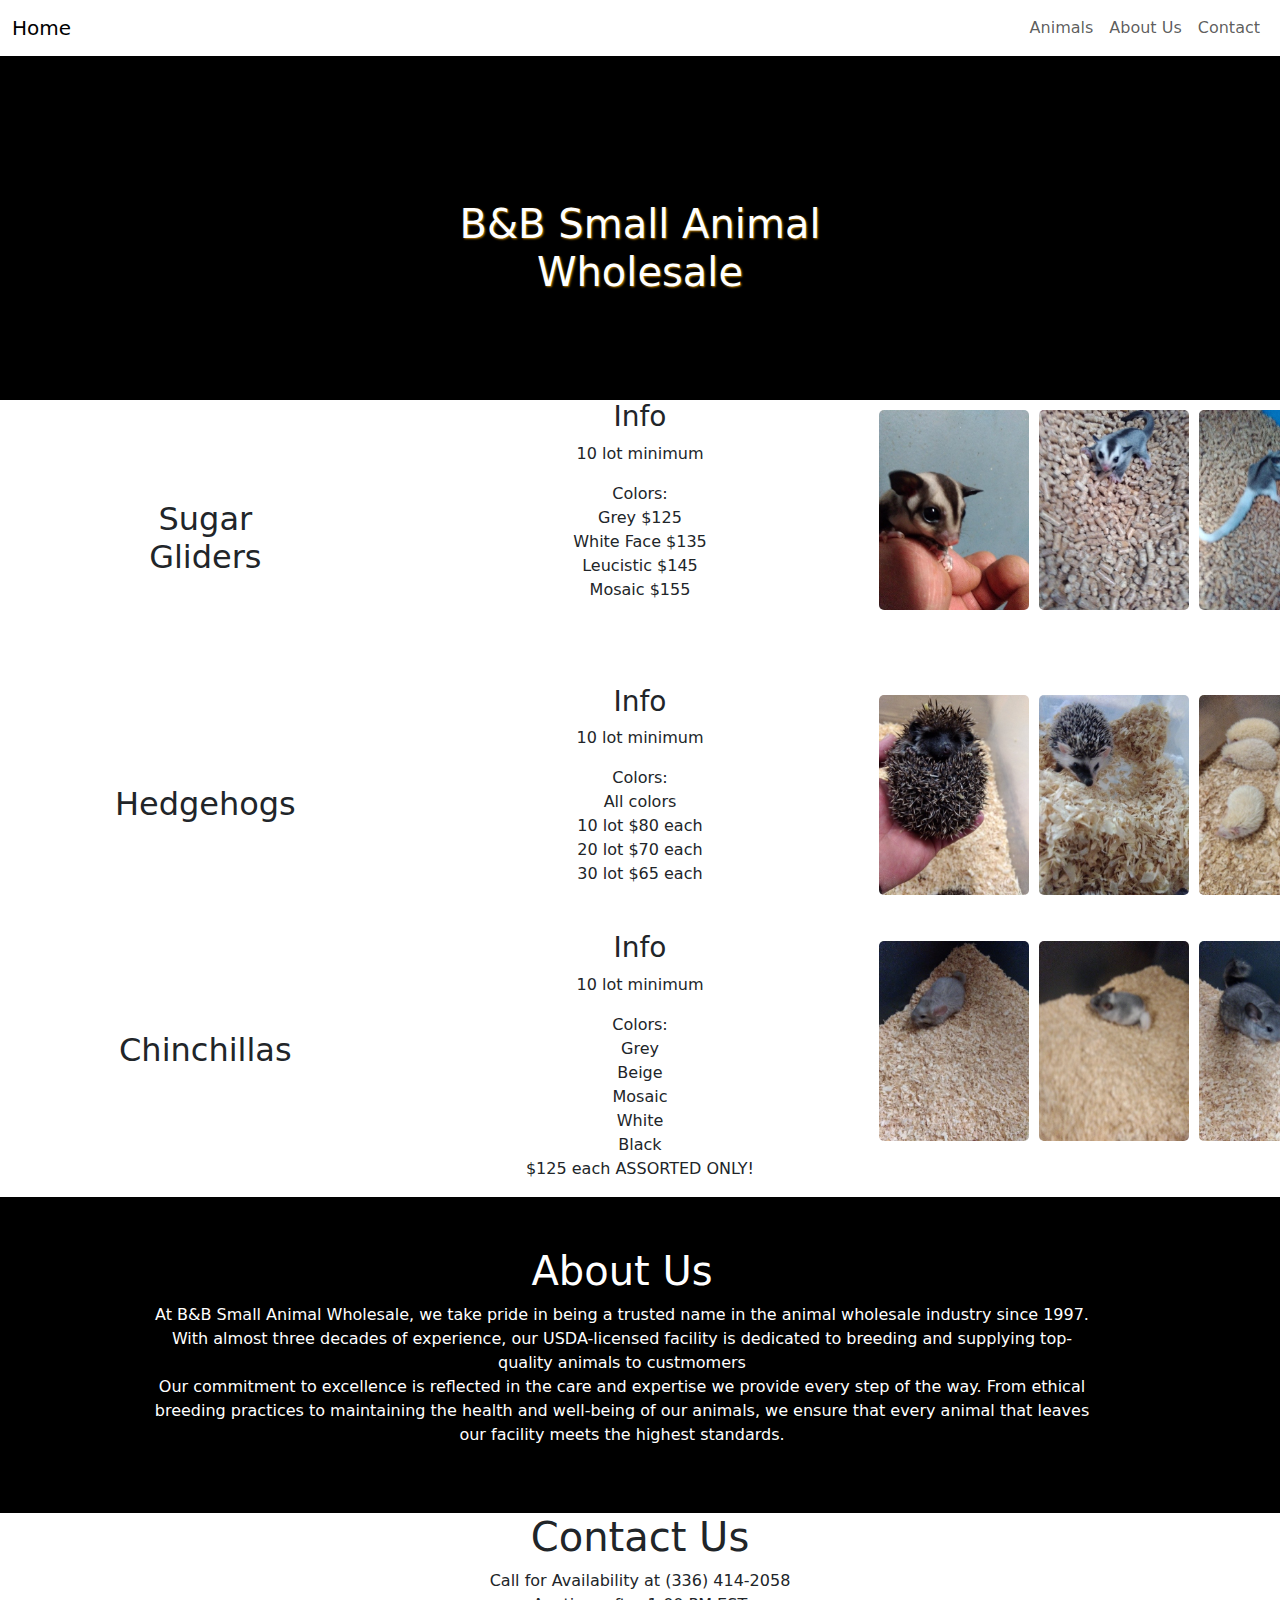
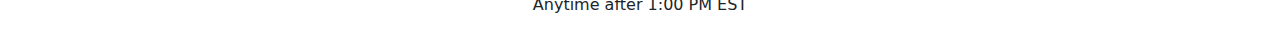
<file: index.html>
<!DOCTYPE html>
<html lang="en">
<head>
    <meta charset="UTF-8">
    <meta name="viewport" content="width=device-width, initial-scale=1.0">
    <title>B&B Small Animal Wholesale</title>
    <link href="https://cdn.jsdelivr.net/npm/bootstrap@5.3.3/dist/css/bootstrap.min.css"
    rel="stylesheet" integrity="sha384-QWTKZyjpPEjISv5WaRU9OFeRpok6YctnYmDr5pNlyT2bRjXh0JMhjY6hW+ALEwIH"
    crossorigin="anonymous">

    <link rel="stylesheet" href="style.css">
    </head>
</head>
<body>

    <!--navbar-->
    <nav class="navbar navbar-expand-md fixed-top" style="background-color: white;">
        <div class="container-fluid">
          <a class="navbar-brand" href="#Home-section-target">Home</a>
          <div class="collapse navbar-collapse justify-content-end" id="navbarNav">
            <ul class="navbar-nav ">
              <li class="nav-item">
                <a class="nav-link" aria-current="page" href="#Animals-section-target">Animals</a>
              </li>
              <li class="nav-item">
                <a class="nav-link" href="#About-Us-section-target">About Us</a>
              </li>
              <li class="nav-item">
                <a class="nav-link" href="#Contact-section-target">Contact</a>
              </li>
            </ul>
          </div>
        </div>
    </nav>
    <!--navbar end-->

    <!--hero-section start-->
    <div id="Home-section-target"></div>
    <section id="hero-section">
        <div class="center-flex"></div>
            <h1>B&B Small Animal <br> Wholesale</h1>
        
        </div>
    </section>
    <!--hero-section end-->

    <!--Animals-section start-->
    <div id="Animals-section-target"></div>
    <section id="Animals-section">
        
        <section id="sugarGliders">
            <div class="row">
                <div class="col-12 col-md-6 col-lg-4">
                    <h2>Sugar Gliders</h2>
                </div>
                <div class="col-12 col-md-6 col-lg-4">
                    <h3>Info</h3>
                    <p>10 lot minimum </p>
                    <p>
                        Colors: <br>
                        Grey $125 <br>
                        White Face $135 <br>
                        Leucistic $145<br>
                        Mosaic $155
                    </p>
                </div>
                <div class="col-12 col-md-6 col-lg-4">
                    <section class="image-carousel">
                        <img src="img/blackSugarClose.jpeg" alt="Image 1">
                        <img src="img/GreySugar.jpeg" alt="Image 2">
                        <img src="img/greySugarBlackLine.jpeg" alt="Image 3">
                        <img src="img/GreySugarWhiteTail.jpeg" alt="Image 4">
                        <img src="img/longTailSugar.jpeg" alt="Image 5">
                        <img src="img/topPicGreySugar.jpeg" alt="Image 6">
                        <img src="img/whiteSugar.jpeg" alt="Image 7">
                        <img src="img/whiteSugarClose.jpeg" alt="Image 8">
                    </section>
                </div>
            </div>
        </section>

        <section id="hedgehogs">
            <div class="row">
                <div class="col-12 col-md-6 col-lg-4">
                    <h2>Hedgehogs</h2>
                </div>
                <div class="col-12 col-md-6 col-lg-4">
                    <h3>Info</h3>
                    <p>10 lot minimum </p>
                    <p>
                        Colors: <br>
                        All colors <br>
                        10 lot $80 each <br>
                        20 lot $70 each <br>
                        30 lot $65 each 
                    </p>
                </div>
                <div class="col-12 col-md-6 col-lg-4">
                    <section class="image-carousel">
                        <img src="img/blackHedgeRolled.jpeg" alt="Image 1">
                        <img src="img/closeUpfaceHedge.jpeg" alt="Image 2">
                        <img src="img/fourWhiteHedge.jpeg" alt="Image 3">
                        <img src="img/HedgesinCorner.jpeg" alt="Image 4">
                        <img src="img/mommaHedge.jpeg" alt="Image 5">
                        <img src="img/ThreeHedgeSleeping.jpeg" alt="Image 6">
                        <img src="img/threeWhiteAndBlackHedge.jpeg" alt="Image 7">
                        <img src="img/twoHedgeEating.jpeg" alt="Image 8">
                    </section>
                </div>
            </div>
        </section>

        <section id="chinchillas">
            <div class="row">
                <div class="col-12 col-md-6 col-lg-4">
                    <h2>Chinchillas</h2>
                </div>
                <div class="col-12 col-md-6 col-lg-4">
                    <h3>Info</h3>
                    <p>10 lot minimum </p>
                    <p>
                        Colors: <br>
                        Grey<br>
                        Beige<br>
                        Mosaic <br>
                        White <br>
                        Black <br>
                        $125 each ASSORTED ONLY!
                    </p>
                </div>
                <div class="col-12 col-md-6 col-lg-4">
                    <section class="image-carousel">
                        <img src="img/GreyChilla.jpeg" alt="Image 1">
                        <img src="img/greyChin.jpeg" alt="Image 2">
                        <img src="img/greyChinFace.jpeg" alt="Image 3">
                        <img src="img/GreyChinSide.jpeg" alt="Image 4">
                        <img src="img/greyChinTop.jpeg" alt="Image 5">
                        <img src="img/WhiteChin.jpeg" alt="Image 6">
                        <img src="img/whiteChinSide.jpeg" alt="Image 7">
                        <img src="img/blackChin.jpeg" alt="Image 8">
                    </section>
                </div>
            </div>
        </section>


    </section>


    <!--Animals-section end-->

    <!-- About-Us-Section Start-->
    <div id="About-Us-section-target"></div>
    <section id="About-Us-Section">
        <h1>About Us</h1>
        <p> 
            At B&B Small Animal Wholesale, we take pride in being a trusted name in the animal wholesale 
            industry since 1997. With almost three decades of experience, our USDA-licensed facility is 
            dedicated to breeding and supplying top-quality animals to custmomers <br>
            Our commitment to excellence is reflected in the care and expertise we provide every step of the way.
            From ethical breeding practices to maintaining the health and well-being of our animals, we ensure 
            that every animal that leaves our facility meets the highest standards.
        </p>
        <!--<h3>License: 55B-0132</h3>-->

    </section>
    <!--About-Us-Section End-->

    <!--Contact-us Section Start-->
    <div id="Contact-section-target"></div>
    <section id="Contact-Us-Section">
        <h1>Contact Us</h1>
        <p>Call for Availability at (336) 414-2058 <br> Anytime after 1:00 PM EST</p>
    </section>
    <!--Contact-Us Section End-->

    
</body>
</html>
</file>
<file: style.css>
body {
    border-radius: rounded;
    text-align: center;
    overflow-x:hidden

  }

#hero-section{
    height: 400px;
    background-color: black;
    color: white;
    background-size: cover;
    background-attachment: fixed;
    text-shadow: 1px 1px 2px #b37700;
    text-align: center;
}

#hero-section h1{
    padding: 200px;
}

#Animals-section{
    position:relative;
}

#Animals-section h2{
    padding: 100px;
}


.image-carousel {
    display: flex;
    overflow-x: auto; /* Enables horizontal scrolling */
    gap: 10px;
    padding: 10px;
}

.image-carousel img {
    width: 150px;
    height: auto;
    flex-shrink: 0; /* Prevent images from shrinking */
    border-radius: 5px; /* Optional */
}

#sugarGliders{
    background-color:white;
}

#chinchillas{
    background-color:white;
}


#About-Us-Section{
    padding: 50px;
    background-color: black;
    color: white;
    background-size: cover;
    background-attachment: fixed;
    text-align: center;
}

#About-Us-Section h1{
    width:80%;
    margin-left: 100px;
}

#About-Us-Section h3{
    width:80%;
    margin-left: 100px;
}

#About-Us-Section p{
    width:80%;
    margin-left: 100px;

}

.container-fluid {
    display: flex;
}
</file>
